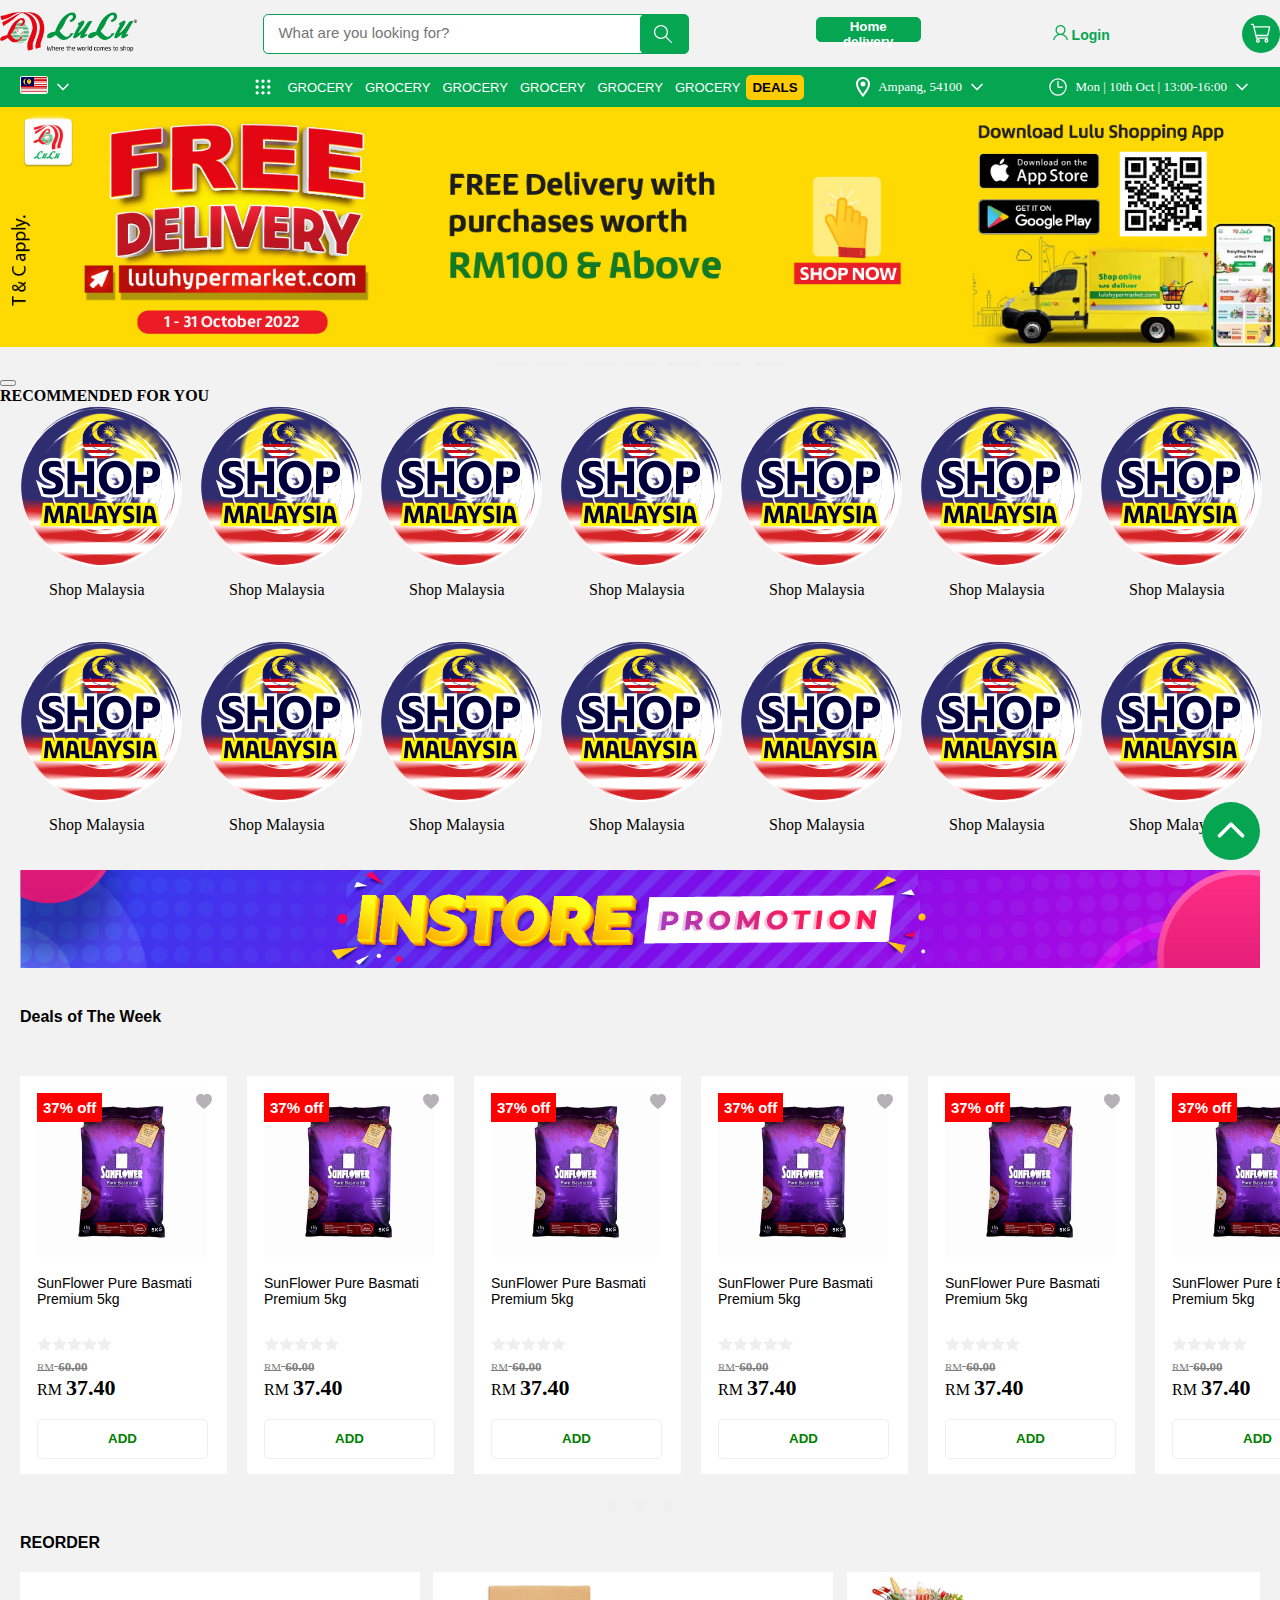
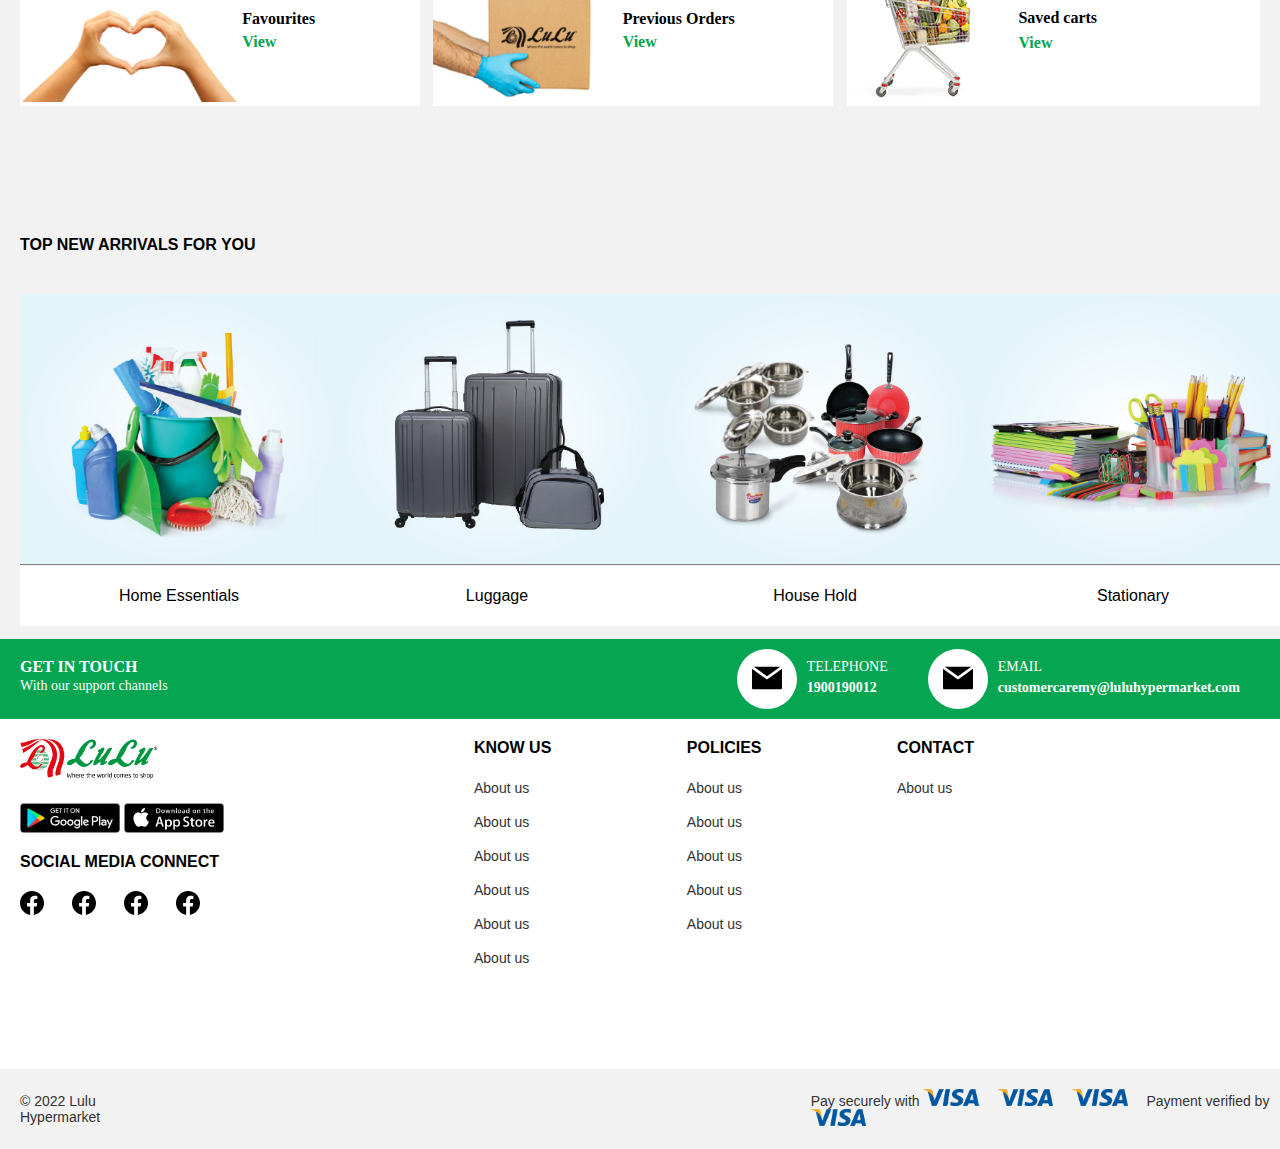
<file: index.html>
<!DOCTYPE html>
<html lang="en">
<head>
    <link rel="preconnect" href="https://fonts.googleapis.com"> 
<link rel="preconnect" href="https://fonts.gstatic.com" crossorigin> 
<link href="https://fonts.googleapis.com/css2?family=Smooch&display=swap" rel="stylesheet">

    <meta charset="UTF-8">
    <meta http-equiv="X-UA-Compatible" content="IE=edge">
    <meta name="viewport" content="width=device-width, initial-scale=1.0">
    <title>Lulu Hypermarket</title>
    <link rel="stylesheet" href="./styles.css">
</head>

<body>

    <button id="top-button" class="top-button">
        <img class="inside-top-button" src="./arrow_down.svg" alt="">
    </button>

        <div class="header-1">


            <div>
                <img style="height: 40px;"src="./logo-lulu.png" alt="">
            </div>


            <div style="
            display: flex;
            ">
                
                <input placeholder="What are you looking for?" id="input" style="height: 36px;
                border-radius: 5px;
                border:1px solid #05A551;
                width:390px;" type="text"
                >
                <button style="height: 40px;
                border-radius: 5px;
                border:1px solid #05A551;
                width: 49px;
                margin-left:-19px;
                background-color: #05A551;

                
                
                ">
            
            <img class="header-icons" src="./search.svg" alt="">
             
            </button>
            </div>
            <div class="">
                <button style="height: 25px;
                border-radius: 5px;
                border:1px solid #05A551;
                width: 105px;
                background-color: #05A551;
                color:white;
                font-weight: bold;
                
                "
                >
                    Home delivery
                </button>
            </div>

            <div style="
            /* background-color:#F2F2F2 ; */
            " class="">
                <button style="
                border:none;
                background-color:#F2F2F2;
                font-weight: bold;
                color:green;
                /* padding-left: 4px;
                padding-right: 4px; */
                
                
                "> <img src="./login-logo.png" alt="">
                
                 <b style="
                 font-size:14px;
                 color:#05A551;
                 ">Login</b> 
            
            </button>
            </div>


            <div style="
        height:38px;
        width:38px;
        border-radius: 50%;
        background-color:#05A551;
        " class="">

        <img style="height: 21px;
        margin-left:8px;
        margin-top:8px;
        
        "
        src="./free_icon_1.svg" alt="">
        
             </div>


        </div >



        </div>

        <div class="header-2">
           

          


    <div class="header-bottom">
        <div style="
         margin-right: 120px;"
        
        class="bottom-bottom">
    <div>
        <img class="flag" src="./flag_my.png" alt="">
    </div>
    <div><img class="header-icons" src="./arrow_down.svg" alt=""></div>


</div>


        <div class="header-1">

            <a href="">  <div>
                <img class="header-icons" src="./menu_icon.svg" alt="">
               </div>
    </a>
         

            <button class="header-bottom-buttons">GROCERY</button>
            <button class="header-bottom-buttons">GROCERY</button>
            <button class="header-bottom-buttons">GROCERY</button>
            <button class="header-bottom-buttons">GROCERY</button>
            <button class="header-bottom-buttons">GROCERY</button>
            <button class="header-bottom-buttons">GROCERY</button>
            <button class="deals-button">DEALS</button>       
    </div>


        <div class="bottom-bottom">
            <div>
                <img class="header-icons" src="./8240160651551939479.svg" alt="">
            </div>
           <div> <b>Ampang, 54100</b> </div>
           <div><img class="header-icons" src="./arrow_down.svg" alt=""></div>
        
        </div>


        <div class="bottom-bottom"> 
            <div><img class="header-icons" src="./clocl.svg" alt=""></div>
            
            <div><b>Mon | 10th Oct | 13:00-16:00 </b>  </div>
            <div><img class="header-icons" src="./arrow_down.svg" alt=""></div>
            
        
        
        </div>


    

    </div>

    <img style="height:240px;
    width:100%;" src="./FREE-DELIVERY-WEBSITE.jpg" alt="">

    <div style="display:flex;
    justify-content: space-around;
    "
    >
        <div>
            <button class="owl-buttons"></button>
            <button class="owl-buttons"></button>
            <button class="owl-buttons"></button>
            <button class="owl-buttons"></button>
            <button class="owl-buttons"></button>
            <button class="owl-buttons"></button>
            <button class="owl-buttons"></button>
        </div>
        
      
    </div>


  <button style="
  line-height:1px"></button>

  <div style="
  font-weight:bold;">
    RECOMMENDED FOR YOU
  </div>


  <div class="grid-1">


    <div class="grid-1-div"
    ">
        <img src="./SHOP-MALAYSIA-new.png" alt="">
        <p class="grid-1-div-para">Shop Malaysia</p> 
    </div>

    <div class="grid-1-div"
    ">
        <img src="./SHOP-MALAYSIA-new.png" alt="">
        <p class="grid-1-div-para">Shop Malaysia</p> 
    </div>
    <div class="grid-1-div"
    ">
        <img src="./SHOP-MALAYSIA-new.png" alt="">
        <p class="grid-1-div-para">Shop Malaysia</p> 
    </div>

    <div class="grid-1-div"
    ">
        <img src="./SHOP-MALAYSIA-new.png" alt="">
        <p class="grid-1-div-para">Shop Malaysia</p> 
    </div>

    <div class="grid-1-div"
    ">
        <img src="./SHOP-MALAYSIA-new.png" alt="">
        <p class="grid-1-div-para">Shop Malaysia</p> 
    </div>

    <div class="grid-1-div"
    ">
        <img src="./SHOP-MALAYSIA-new.png" alt="">
        <p class="grid-1-div-para">Shop Malaysia</p> 
    </div>

    <div class="grid-1-div"
    ">
        <img src="./SHOP-MALAYSIA-new.png" alt="">
        <p class="grid-1-div-para">Shop Malaysia</p> 
    </div>
    <div class="grid-1-div"
    ">
        <img src="./SHOP-MALAYSIA-new.png" alt="">
        <p class="grid-1-div-para">Shop Malaysia</p> 
    </div>
    <div class="grid-1-div"
    ">
        <img src="./SHOP-MALAYSIA-new.png" alt="">
        <p class="grid-1-div-para">Shop Malaysia</p> 
    </div> <div class="grid-1-div"
    ">
        <img src="./SHOP-MALAYSIA-new.png" alt="">
        <p class="grid-1-div-para">Shop Malaysia</p> 
    </div> <div class="grid-1-div"
    ">
        <img src="./SHOP-MALAYSIA-new.png" alt="">
        <p class="grid-1-div-para">Shop Malaysia</p> 
    </div> <div class="grid-1-div"
    ">
        <img src="./SHOP-MALAYSIA-new.png" alt="">
        <p class="grid-1-div-para">Shop Malaysia</p> 
    </div> <div class="grid-1-div"
    ">
        <img src="./SHOP-MALAYSIA-new.png" alt="">
        <p class="grid-1-div-para">Shop Malaysia</p> 
    </div> <div class="grid-1-div"
    ">
        <img src="./SHOP-MALAYSIA-new.png" alt="">
        <p class="grid-1-div-para">Shop Malaysia</p> 
    </div>
  </div>


  <div style="
  padding:20px;
  ">
    <img style="
    width:100%;
  
    " src="./Web-Instore.jpg" alt="">
  </div>

  <p style="
  margin-left:20px;
  margin-bottom:50px;
  font-family: 'Montserrat', sans-serif;
 font-weight: 700;
  "
>
    Deals of The Week
  </p>


<div class="main-grid-2">


    <div class="grid-2-div" >

        <div style="
        position: relative;"
    class="grid-2-div-outer">
    
    <div
    class="discount-tag">
        37% off
    </div>
    
    <div style="
    position: absolute;
    top:7px;
    left:159px;
    ">
    <img src="./heart-fill-custom.svg" alt=""></div>
            <img 
            class="grid-2-div-image" src="./780606-01.jpg-300Wx300H-2.jpeg" alt="">
        </div>
    
        <h3 class="grid-2-div-text">SunFlower Pure Basmati Premium 5kg</h3>
        
        <div class="stars-div">
        </div>
    
        <span style="color:grey;">
            <strike>  <span style="font-size:11px ;">RM</span> <b style="font-size:13px ;">60.00</b></strike>
        </span> <br>
        RM <b style="font-size:22px;
       ">37.40</b>
    
        <br>
        <br>
        <button class="grid-2-div-button" >ADD</button>
    
      </div>

      <div class="grid-2-div" >

        <div style="
        position: relative;"
    class="grid-2-div-outer">
    
    <div
    class="discount-tag">
        37% off
    </div>
    
    <div style="
    position: absolute;
    top:7px;
    left:159px;
    ">
    <img src="./heart-fill-custom.svg" alt=""></div>
            <img 
            class="grid-2-div-image" src="./780606-01.jpg-300Wx300H-2.jpeg" alt="">
        </div>
    
        <h3 class="grid-2-div-text">SunFlower Pure Basmati Premium 5kg</h3>
        
        <div class="stars-div">
        </div>
    
        <span style="color:grey;">
            <strike>  <span style="font-size:11px ;">RM</span> <b style="font-size:13px ;">60.00</b></strike>
        </span> <br>
        RM <b style="font-size:22px;
       ">37.40</b>
    
        <br>
        <br>
        <button class="grid-2-div-button" >ADD</button>
    
      </div>

      <div class="grid-2-div" >

        <div style="
        position: relative;"
    class="grid-2-div-outer">
    
    <div
    class="discount-tag">
        37% off
    </div>
    
    <div style="
    position: absolute;
    top:7px;
    left:159px;
    ">
    <img src="./heart-fill-custom.svg" alt=""></div>
            <img 
            class="grid-2-div-image" src="./780606-01.jpg-300Wx300H-2.jpeg" alt="">
        </div>
    
        <h3 class="grid-2-div-text">SunFlower Pure Basmati Premium 5kg</h3>
        
        <div class="stars-div">
        </div>
    
        <span style="color:grey;">
            <strike>  <span style="font-size:11px ;">RM</span> <b style="font-size:13px ;">60.00</b></strike>
        </span> <br>
        RM <b style="font-size:22px;
       ">37.40</b>
    
        <br>
        <br>
        <button class="grid-2-div-button" >ADD</button>
    
      </div>

      <div class="grid-2-div" >

        <div style="
        position: relative;"
    class="grid-2-div-outer">
    
    <div
    class="discount-tag">
        37% off
    </div>
    
    <div style="
    position: absolute;
    top:7px;
    left:159px;
    ">
    <img src="./heart-fill-custom.svg" alt=""></div>
            <img 
            class="grid-2-div-image" src="./780606-01.jpg-300Wx300H-2.jpeg" alt="">
        </div>
    
        <h3 class="grid-2-div-text">SunFlower Pure Basmati Premium 5kg</h3>
        
        <div class="stars-div">
        </div>
    
        <span style="color:grey;">
            <strike>  <span style="font-size:11px ;">RM</span> <b style="font-size:13px ;">60.00</b></strike>
        </span> <br>
        RM <b style="font-size:22px;
       ">37.40</b>
    
        <br>
        <br>
        <button class="grid-2-div-button" >ADD</button>
    
      </div>

      <div class="grid-2-div" >

        <div style="
        position: relative;"
    class="grid-2-div-outer">
    
    <div
    class="discount-tag">
        37% off
    </div>
    
    <div style="
    position: absolute;
    top:7px;
    left:159px;
    ">
    <img src="./heart-fill-custom.svg" alt=""></div>
            <img 
            class="grid-2-div-image" src="./780606-01.jpg-300Wx300H-2.jpeg" alt="">
        </div>
    
        <h3 class="grid-2-div-text">SunFlower Pure Basmati Premium 5kg</h3>
        
        <div class="stars-div">
        </div>
    
        <span style="color:grey;">
            <strike>  <span style="font-size:11px ;">RM</span> <b style="font-size:13px ;">60.00</b></strike>
        </span> <br>
        RM <b style="font-size:22px;
       ">37.40</b>
    
        <br>
        <br>
        <button class="grid-2-div-button" >ADD</button>
    
      </div>

      <div class="grid-2-div" >

        <div style="
        position: relative;"
    class="grid-2-div-outer">
    
    <div
    class="discount-tag">
        37% off
    </div>
    
    <div style="
    position: absolute;
    top:7px;
    left:159px;
    ">
    <img src="./heart-fill-custom.svg" alt=""></div>
            <img 
            class="grid-2-div-image" src="./780606-01.jpg-300Wx300H-2.jpeg" alt="">
        </div>
    
        <h3 class="grid-2-div-text">SunFlower Pure Basmati Premium 5kg</h3>
        
        <div class="stars-div">
        </div>
    
        <span style="color:grey;">
            <strike>  <span style="font-size:11px ;">RM</span> <b style="font-size:13px ;">60.00</b></strike>
        </span> <br>
        RM <b style="font-size:22px;
       ">37.40</b>
    
        <br>
        <br>
        <button class="grid-2-div-button" >ADD</button>
    
      </div>
</div>


<div style="display:flex;
    justify-content: space-around;
    margin-top:20px;
    "
    >
        <div>
            <button class="owl-buttons-2"></button>
            <button class="owl-buttons-2"></button>
            <button class="owl-buttons-2"></button>
        </div>
        
      
    </div>
  
    <p style="
  margin-left:20px;
  margin-bottom:20px;
  font-family: 'Montserrat', sans-serif;
 font-weight: 700;
  "
>
    REORDER
  </p>

<div class="reorder-main-div">

    <div style="
  width:400px
  " class="reorder-divs">
    <div class="reorder-1-div">
        <div>
            <img style="height:130px;
              display: inline;" src="./hp-section2C-1.jpg" alt="">
        </div>
        <div>
            <b>Favourites</b>
            <p style="margin-top:5px"> <a class="link-order" href="">View</a></p>
        </div>
    </div>
</div>

<div style="
  width:400px
  " class="reorder-divs">
    <div class="reorder-1-div">
        <div>
            <img style="height:130px;
              display: inline;" src="./hp-section2C-2.jpg" alt="">
        </div>
        <div>
            <b>Previous Orders</b>
            <p style="margin-top:5px"> <a class="link-order" href="">View</a></p>
        </div>
    </div>
</div>

<div
class="reorder-divs">
    <div class="reorder-1-div">
        <div>
            <img style="height:130px;
              display: inline;" src="./hp-section2C-3.jpg" alt="">
        </div>
        <div>
            <b>Saved carts</b>
            <p style="margin-top:7px"> <a class="link-order" href="">View</a></p>
        </div>
    </div>
</div>

</div>
  
<p style="
margin-left:20px;
margin-bottom:40px;
margin-top:130px;
font-family: 'Montserrat', sans-serif;
font-weight: 700;
"
>
  TOP NEW ARRIVALS FOR YOU
</p>

<div class="new-arrivals">
    <div
    style="
    width:318px;
    ">
        <img class="new-arrival-images" src="./Home-essentials.jpg" alt="">
        
        <div class="new-arrival-caption" >

        <a class="link" href=""> Home Essentials</a>
           
        </div>
    </div>

    <div
    style="
    width:318px;">
        <img class="new-arrival-images" src="./Luagge.jpg" alt="">
        
        <div class="new-arrival-caption" >

        <a class="link" href=""> Luggage</a>
           
        </div>
    </div>

    <div
    style="
    width:318px;">
        <img class="new-arrival-images" src="./house-hold.jpg" alt="">
        
        <div class="new-arrival-caption" >

        <a class="link" href=""> House Hold</a>
           
        </div>
    </div>

    <div
    style="
    width:318px;">
        <img class="new-arrival-images" src="./STATIONERY-.jpg" alt="">
        
        <div class="new-arrival-caption" >

        <a class="link" href=""> Stationary</a>
           
        </div>
    </div>
</div>

<div style="
display: flex;
flex-direction: row;
height: 80px;
background-color: #05A551;
/* gap:660px; */
justify-content: space-between;
align-items: center;
margin-top: 15px;
padding-left: 10px;

">
     <div >
            <span 
            style="
            display: inline-block;
            color:white;
            margin-left:10px;
            margin-top:-6px;
            font-size: 14px;
            /* gap:4px; */
            
            ">  
               <b style="
               display: inline-block;
               font-size: 16px;
               margin-bottom:2px;
               
               ">
                 GET IN TOUCH
            </b> 
            <br>
            With our support channels
            
            </span>
    </div>

    <div>

       
    

    <div style="display: flex;
    gap:40px;
    align-items: center;
    /* background-color: red; */
    /* width: 95%; */
    ">
        <div style="display: flex;
        " >

            <div style="
            height: 60px;
            width:60px;
            border-radius: 50%;
            background-color: white;
            ">
                <img style="height: 30px;
                margin-left:15px;
                margin-top:14px;
                
                "src="./email-svgrepo-com.svg" alt="">
            </div>
            
            <div >
                <span 
                style="
                display: inline-block;
                color:white;
                margin-left:10px;
                margin-top:10px;
                font-size: 14px;
                
                ">  
                
                TELEPHONE <br>
                   <b style="
                   display: inline-block;
                   margin-top: 5px;
                   
                   ">1900190012</b> 
                
                </span>
             
            </div>
            
        
        </div>
        <div style="display: flex;" >

            <div style="
            height: 60px;
            width:60px;
            border-radius: 50%;
            background-color: white;
            ">
                <img style="height: 30px;
                margin-left:15px;
                margin-top:14px;
                
                "src="./email-svgrepo-com.svg" alt="">
            </div>
            
            <div >
                <span 
                style="
                display: inline-block;
                color:white;
                margin-left:10px;
                margin-top:10px;
                font-size: 14px;
                
                ">  
                
                EMAIL <br>
                   <b style="
                   display: inline-block;
                   margin-top: 5px;
                   
                   ">
                 customercaremy@luluhypermarket.com</a>
                  
                
                </b> 
                
                </span>
             
            </div>
            
        
        </div>
        <div>

        </div>
    </div>

</div>

</div>

<div  style="display: flex;
height: 350px;
background-color: rgb(255, 255, 255);"class="footer-2">
    <div class="footer-2-1">

        <div>
            <img style="height: 40px;
            margin-bottom:20px;
            
            "src="./logo-lulu.png" alt="">
        </div>

        <div>
           <img style="
           height: 30px;"
           
           src="./googleplay-logo-2.png" alt="">
           <img 
           style="
           height: 30px;"
           
           src="./appstore-logo.png" alt="">
        </div>

        <div>
            <p class="font-heading">SOCIAL MEDIA CONNECT</p>
        </div>

        <div style="width:180px">
            <ul class="list-footer">
                <li><a href=""><img src="./facebook-svgrepo-com.svg" alt="">
                </a></li>
                <li><a href=""><img src="./facebook-svgrepo-com.svg" alt="">
                </a></li>
                <li><a href=""><img src="./facebook-svgrepo-com.svg" alt="">
                </a></li>
                <li><a href=""><img src="./facebook-svgrepo-com.svg" alt="">
                </a></li>
            </ul>
            


            
        </div>

    </div>




    
    <div class="footer-2-2">
        <div>
            <p style="margin-top:-8px;
            margin-bottom:6px;" class="font-heading">KNOW US</p>

            <a class="font-normal" href="">About us</a><br>
            <a class="font-normal" href="">About us</a><br>
            <a class="font-normal" href="">About us</a><br>
            <a class="font-normal" href="">About us</a><br>
            <a class="font-normal" href="">About us</a><br>
            <a class="font-normal" href="">About us</a><br>
            

        </div>

        <div>
            <p style="margin-top:-8px;
            margin-bottom:6px;" class="font-heading">POLICIES</p>

            <a class="font-normal" href="">About us</a><br>
            <a class="font-normal" href="">About us</a><br>
            <a class="font-normal" href="">About us</a><br>
            <a class="font-normal" href="">About us</a><br>
            <a class="font-normal" href="">About us</a><br>
           
            

        </div>

        <div>
            <p style="margin-top:-8px;
            margin-bottom:6px;" class="font-heading">CONTACT</p>

            <a class="font-normal" href="">About us</a><br>
          
            

        </div>


    </div>
</div>

<footer style="display:flex;" class="footer-last">


        <div style="
        
        margin-left: 20px;
        "
        
        class="font-normal"> © 2022 Lulu Hypermarket


        </div>


        <div style="
        
        /* display: flex; */
        
        margin-left:650px;
        
        " class="font-normal">



        Pay securely with
        
        <img class="last-footer-icons" src="./visa.png" alt="">
        <img class="last-footer-icons" src="./visa.png" alt="">
        <img class="last-footer-icons" src="./visa.png" alt="">



        <span>Payment verified by </span>
        <img class="last-footer-icons" src="./visa.png" alt="">
        


        </div>
</footer>


<!-- <img src="./shopping_cart.svg" alt=""> -->

<script src="script.js"></script>

</body>
</html>
</file>
<file: styles.css>
body {
  margin: 0px;
  height: 2000px;
  background-color: #F2F2F2;
}


.top-button{
    border:none;
    position: fixed;
    height: 58px;
    width: 58px;
    background-color: #05a551;
    border-radius: 50%;
    /* position: relative; */
    bottom:40px;
    cursor:pointer;
    right:20px;
    z-index:1000;
    box-shadow: #333;
}

.inside-top-button{
    transform: rotate(180deg);
}

input[type="text"]::placeholder {  
                  
    font-family: 'Lato', sans-serif;
    font-size: 15px;
    font-weight: 400;
    /* margin-left: 50px; */
    padding-left: 12px;
} 

.header-1{
display: flex;
align-items: center;
}


.flag{
    height: 16px;
    border:1px solid white;
    border-radius: 10%;
    /* margin-left:5px; */
}

.header-icons{
    height: 20px;
    margin-right:8px;
    margin-left:5px;

    margin-top:4px;
}
.header-1{
  /* background-color: blue; */
  justify-content: space-between;
  height: 67px;
  align-items: center;
  display: flex;
}

.header-bottom {
  background-color: #05a551;
  height: 40px;
  display:flex;
    justify-content: space-between;
    align-items: center;
    padding-left: 20px;
    padding-right: 20px;
    font-size: 13px;
    font-weight:bold;
}

.header-bottom-buttons {
  height: 30px;
  background-color: #05a551;
  color: white;
  border: none;
  /* font: px; */
  font-size: 13px;
}
.deals-button {
  background-color: #ffcb03;
  border: none;
  border-radius: 5px;
  height: 25px;
  font-weight: bold;
}

.bottom-bottom {
  font-weight: 300;
  color: white;
  align-items: center;
  display: flex;
}

.owl-buttons {
  line-height: 4px;
  height: 4px;
  width: 33px;
  border-radius: 10px;
  border: none;
  margin: 3px;
}

.owl-buttons-2 {
    line-height: 4px;
    height: 12px;
    width: 12px;
    border-radius: 6px;
    border: none;
    margin: 6px;
  }

.grid-1 {
  display: grid;
  grid-template-columns: 1fr 1fr 1fr 1fr 1fr 1fr 1fr;
  row-gap: 25px;
  margin-left:20px;
}

.grid1-1-div {
  width: 180px;
}

.grid-1-div-para {
  margin-left: 29px;
  margin-top: 10px;
}

.grid-2-div{
    background-color: white;
    margin-left:20px;
   width:190px;
   padding-left:17px;
   padding-top:11px;
   padding-bottom: 15px;
}
.grid-2-div-image{
 height: 170px;
}

.grid-2-div-text{
    font-family: 'Lato', sans-serif;
    font-size: 14px;
    font-weight: 400;
}

.grid-2-div-button{
    /* border:none; */
    color:green;
    font-weight: bold;
    font-family: 'Lato', sans-serif;
  border: 1px solid #EFEFEF;
  border-radius: 5px;
  background-color: white;
    height: 40px;
    width: 90%;
    margin-left:0px;
}

.discount-tag{
    background-color: red;
color:white;
font-family: 'Lato', sans-serif;
padding:6px;
font-weight: bold;
font-size: 15px;
position: absolute;
z-index: 10;
top:6px;
}

.stars-div{
    background-repeat: repeat-x;
    background-image: url(./gray-star.svg);
    height: 20px;
    width:76px;
    content:"";
    margin-top: 30px;
}


.main-grid-2{
    display: grid;
    grid-template-columns: 1fr 1fr 1fr 1fr 1fr 1fr ;
    margin-right:20px;
}

.reorder-divs{
    background-color: white;

}
.reorder-1-div{   display: flex;
    align-items: center;

}

.link-order{
    text-decoration: none;
              color:#05A551;
              font-weight: bold;
}

.reorder-main-div{
    display: grid;
    grid-template-columns: 1fr 1fr 1fr;
    margin-left:20px;
    margin-right:20px;
}

.new-arrival-images{
    height: 270px;
    border-bottom: 1px solid grey;
}

.new-arrival-caption{
    margin-bottom:-2px;
    /* height: 50px; */
    width:100%;
    background-color: white;
    margin-top:-3px
}

.link{
    font-family: 'Lato', sans-serif;
    display: block;
    text-decoration: none;
    text-align: center;
    padding:21px 20px;
    color:black;
}

.new-arrivals{
    display: grid;
    grid-template-columns: 1fr 1fr 1fr 1fr;
}

.new-arrivals{
    margin-left: 20px;
}

.footer-1{
    display: flex;
    justify-content: space-between;
    background-color: #05a551;
    margin-top: 50px;
    align-items: center;

}

.footer-1-right{
    display: flex;
}
.footer-1-icons{
    height: 30px;
    display: inline-block;

}

.footer-1-right{
    display: flex;
}

.footer-1-list{
    display: flex;
    justify-content: space-between;
    list-style: none;
}

.footer-images{
    height: 26px;
    width:26px;
}

.font-heading{
    font-family: 'Lato', sans-serif;
    font-size: 16px;
    font-weight: 700;
    margin-bottom: 20px;
}

.font-normal{
    text-decoration: none;
    font-family: 'Lato', sans-serif;
    font-size: 14px;
    font-weight: 500;

    
color: #333;
}


.footer-2-1{
    display: flex;
    flex-direction: column;
    margin-left:20px;
    margin-top:20px;
}

.list-footer{
    display: flex;
    list-style: none;
 justify-content: space-between;
 margin: 0px;
 padding:0px;
}

.footer-2-2{
    display: flex;
    margin-left:250px;
    line-height: 34px;
    width: 500px;
    /* background-color: #ffcb03; */
    justify-content: space-between;
    margin-top:20px;
    
}

.footer-2-2 a{
    margin-bottom: 50px;
}


.last-footer-icons{
    margin-left:0px;
    height: 17px;
    margin-right: 15px;
}

.footer-last{
    height: 80px;
    align-items: center;
}
</file>
